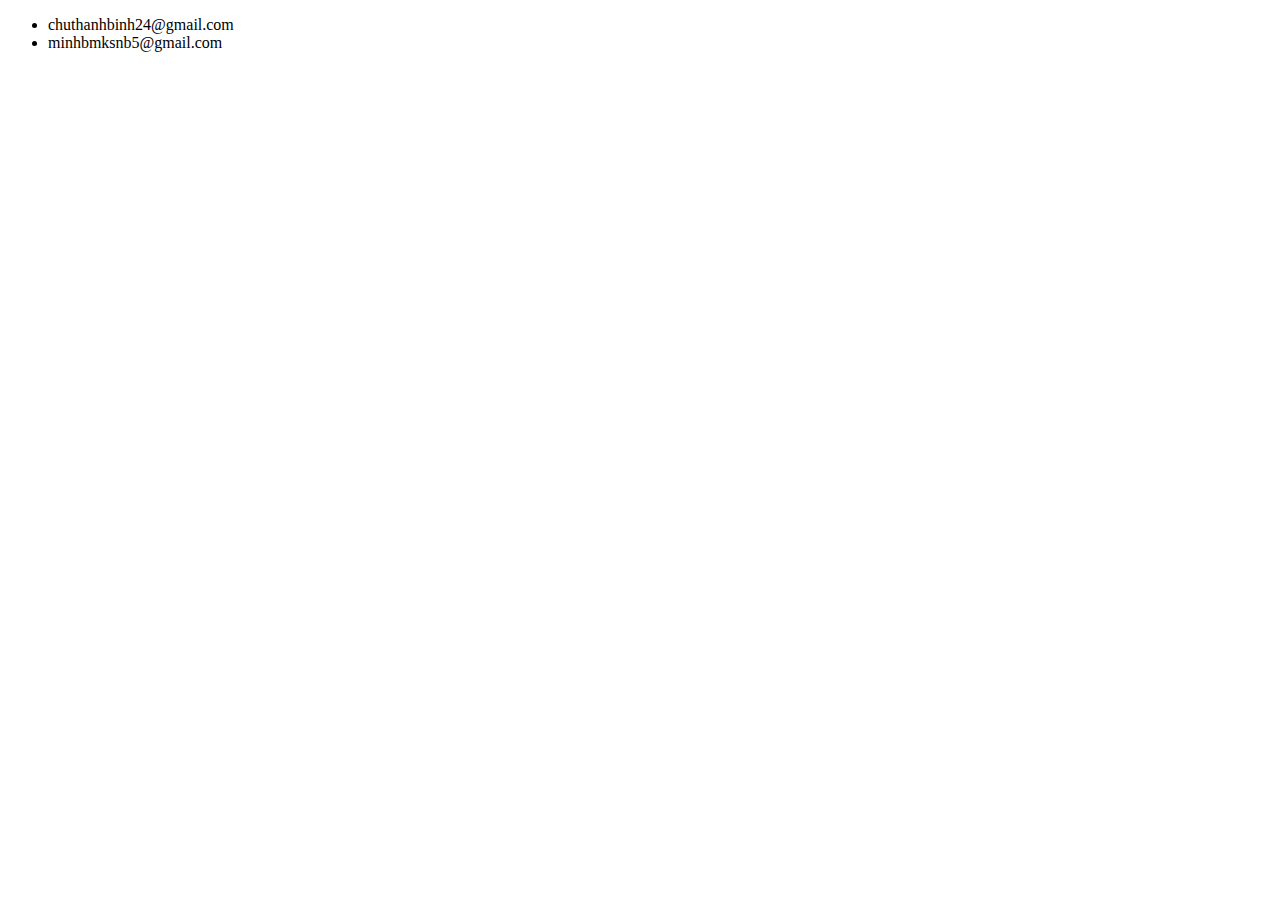
<file: index.html>
<!DOCTYPE html>
<html>
    <head>
        <title>Data Page</title>
        <meta charset="UTF-8">
        <meta name="viewport" content="width=device-width, initial-scale=1.0">
    </head>
    <body>
        <ul id="data-list">
            <li>chuthanhbinh24@gmail.com</li>
            <li>minhbmksnb5@gmail.com</li>
        </ul>
    </body>
</html>
</file>
